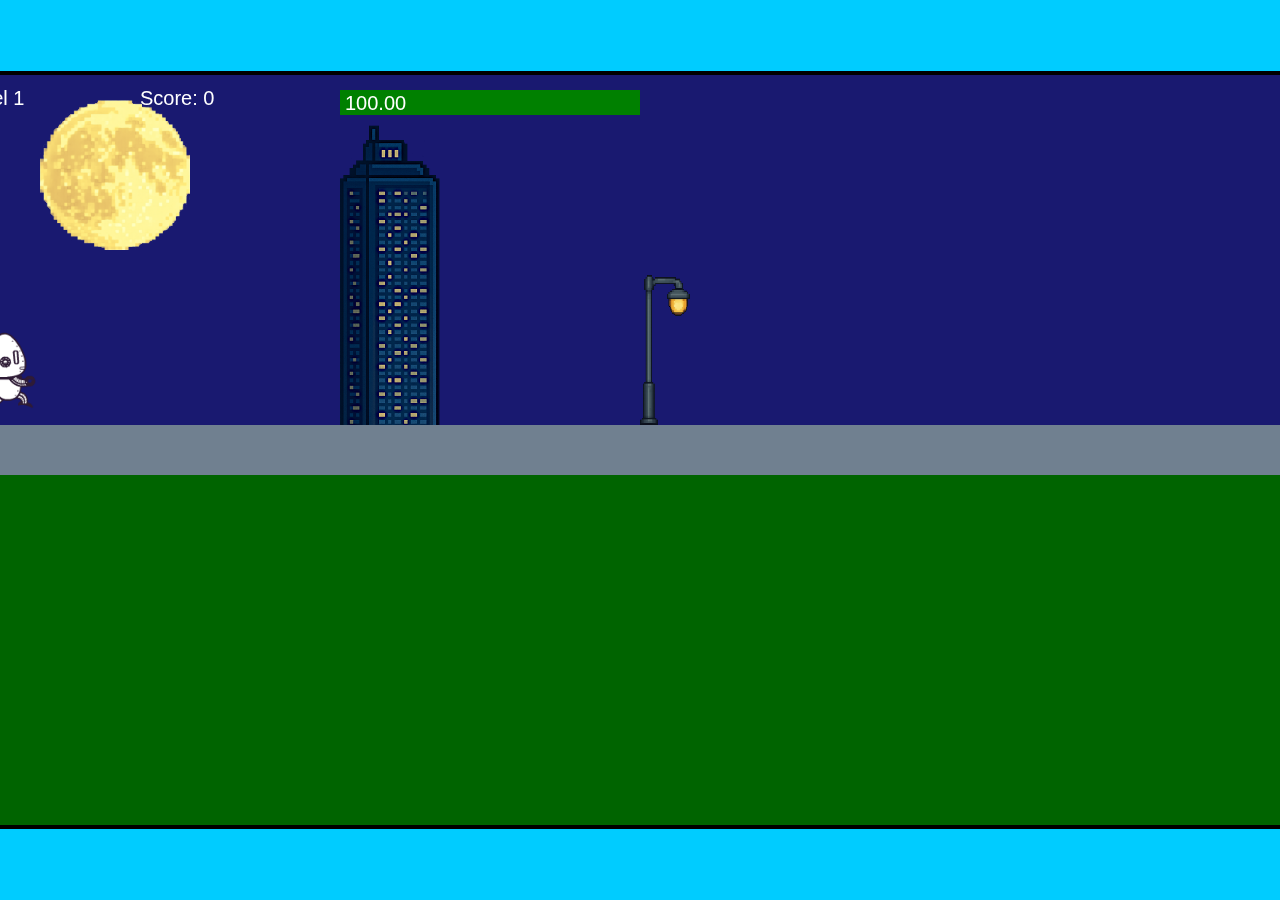
<file: fsd-projects/runtime/index.html>
<!DOCTYPE html>
<html lang="en">
  <head>
    <meta charset="UTF-8" />
    <meta name="viewport" content="width=device-width, initial-scale=1.0" />
    <title>Runtime Neo</title>
    <link rel="stylesheet" href="runtime.css" />
    <script src="https://code.jquery.com/jquery-3.1.0.js"></script>
    <script src="setup.js"></script>
    <script src="levels.js"></script>
    <script src="scenery.js"></script>
    <script src="student.js"></script>
    <script src="main.js"></script>
  </head>
  <body id="body">
    <canvas id="gameCanvas" width="1400" height="750"></canvas>
    <img id="player" src="images/halle.png" />
    <img id="projectile" src="images/projectile.png" />
    <img id="basicPlatform" src="images/interactable/basicPlatform.png" />
    <img id="spikes" src="images/interactable/spikes.png" />
    <img id="bug" src="images/interactable/bug.png" />
    <img id="healthUp" src="images/interactable/healthUp.png" />
    <img id="flag" src="images/interactable/flag.png" />
    <img id="moon" src="images/backgrounds/moon.png" />
    <img id="building" src="images/backgrounds/building.png" />
    <img id="lamp" src="images/backgrounds/lamp.png" />
  </body>
</html>
</file>
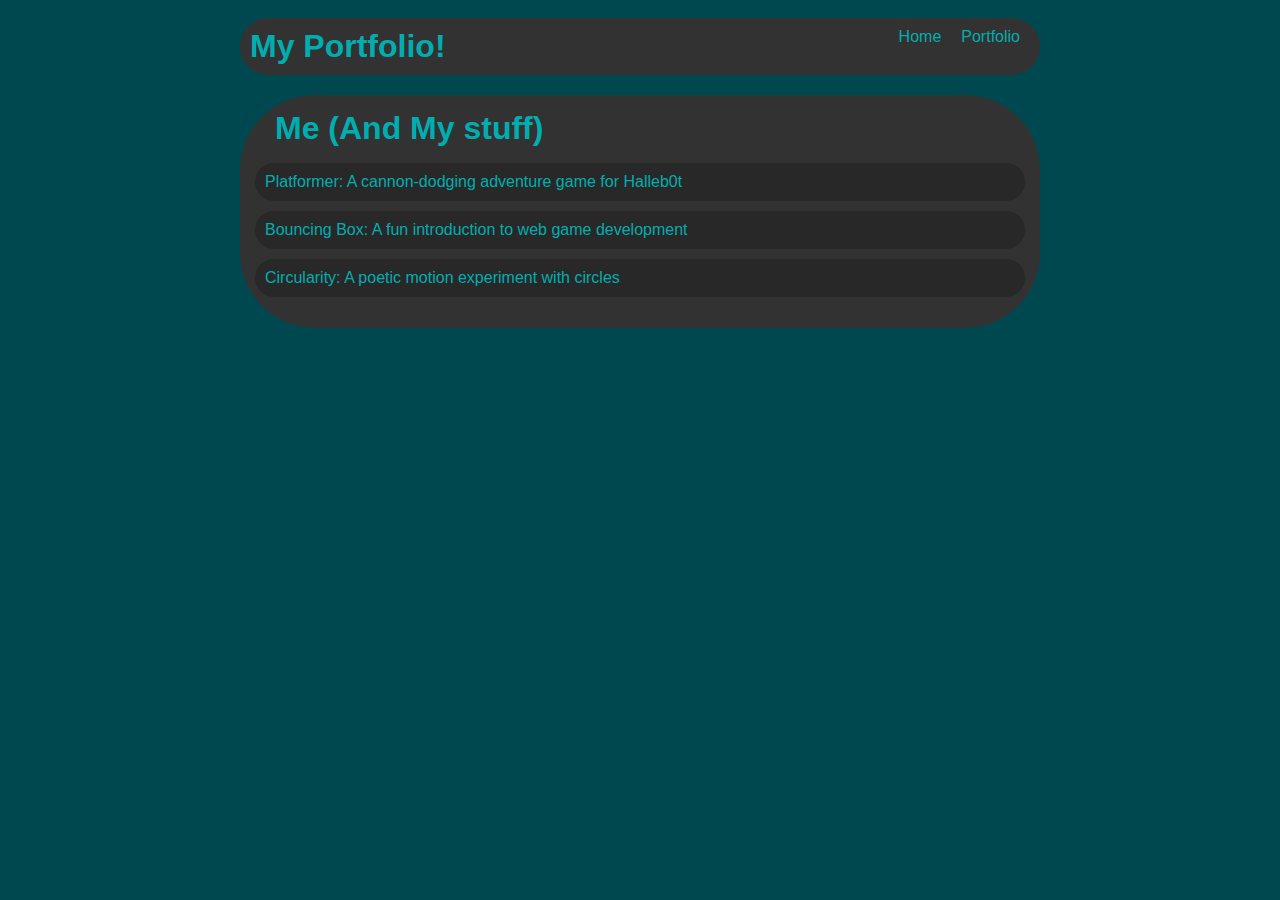
<file: portfolio.html>
<!DOCTYPE html>
<html>
    <head>
        <title>My Portfolio!</title>
        <link rel="stylesheet" href="style.css" />
    </head>

    <body>
        <!--all content goes here-->
        <div id="all-contents">
            <nav>
                <h1>My Portfolio!</h1>
                <ul id="nav-ul">
                    <li class="nav-li">
                        <a href="index.html">Home</a>
                    </li>
                    <li class="nav-li">
                        <a href="portfolio.html">Portfolio</a>
                    </li>
                </ul>
            </nav>
        <main>
            <!--content goes here-->
            <div class="content">
                <h1 id="my-stuff">Me (And My stuff)</h1>
                <ul id="portfolio">
                    <li>
                        <a href="fsd-projects/platformer/">Platformer: A cannon-dodging adventure game for Halleb0t</a>
                    </li>
                    <li>
                        <a href="fsd-projects/bouncing-box/">Bouncing Box: A fun introduction to web game development</a>
                    </li>
                    <li>
                        <a href="fsd-projects/circularity/">Circularity: A poetic motion experiment with circles</a>
                    </li>
                </ul>
            </div>
        </main>
    </body>
</html>
</file>
<file: fsd-projects/runtime/runtime.css>
/* runtime.css */
/* Styles for Runtime Neo auto-runner game */

img {
  display: none;
}

#gameCanvas {
  position: absolute;
  border: 4px solid #000;
  top: 50%;
  left: 50%;
  transform: translate(-50%, -50%);
}

body {
  margin: 0;
  background-color: #00ccff;
  font-family: Arial, sans-serif;
  text-align: center;
  overflow: hidden;
}
</file>
<file: style.css>
body {
  background: rgb(0, 72, 80);
  color: rgb(0, 174, 176);
  padding: 10px;
  font-family: Arial, sans-serif;
}

#all-contents {
  max-width: 800px;
  margin: auto;
}

/* navigation menu */
nav {
  background: rgb(50, 50, 50);
  margin: 0 auto;
  display: flex;
  padding: 10px;
  border-radius: 100px;
}

h1 {
  display: flex;
  align-items: center;
  color: rgb(0, 174, 176);
  flex: 1;
  margin: 0;
}

#nav-ul {
  list-style-type: none;
  margin: 0;
  padding: 0;
  display: flex;
}

.nav-li {
  display: inline-block;
  padding: 0 10px;
}

a {
  text-decoration: none;
  color: rgb(0, 174, 176);
}

#subscribe:hover {
  color: red;
}

.nav-li a:hover {
  color: green;
}

#name {
  text-align: center;
}

/* main container area beneath menu */
main {
  background: rgb(50, 50, 50);
  display: flex;
  margin-top: 20px;
  border-radius: 75px;
}

.sidebar {
  margin-right: 25px;
  padding: 10px;
}

.sidebar-img {
  width: 400px;
  max-height: 250px;
  margin-top: 20px;
  margin-left: 10px;
  border-radius: 50px;
}

.content {
  flex: 1;
  padding: 15px;
}

/* interests section styles */
.interests {
  border: 4px ridge silver;
  border-radius: 50px;
  padding: 8px;
  margin-top: 20px;
}

#interests {
  text-align: center;
}

h2,
h3 {
  margin: 0px;
}

/* Portfolio styles */
.content h1 {
  color: rgb(0, 174, 176);
}

#portfolio {
  list-style-type: none;
  padding-left: 0;
}

#portfolio li {
  background: rgb(40, 40, 40);
  padding: 10px;
  margin-bottom: 10px;
  border-radius: 100px;
}

#portfolio li:hover {
  background-image: url([data-uri]);
}

#portfolio a {
  text-decoration: none;
  color: rgb(0, 174, 176);
}

#my-stuff {
  margin-left: 20px;
}
</file>
